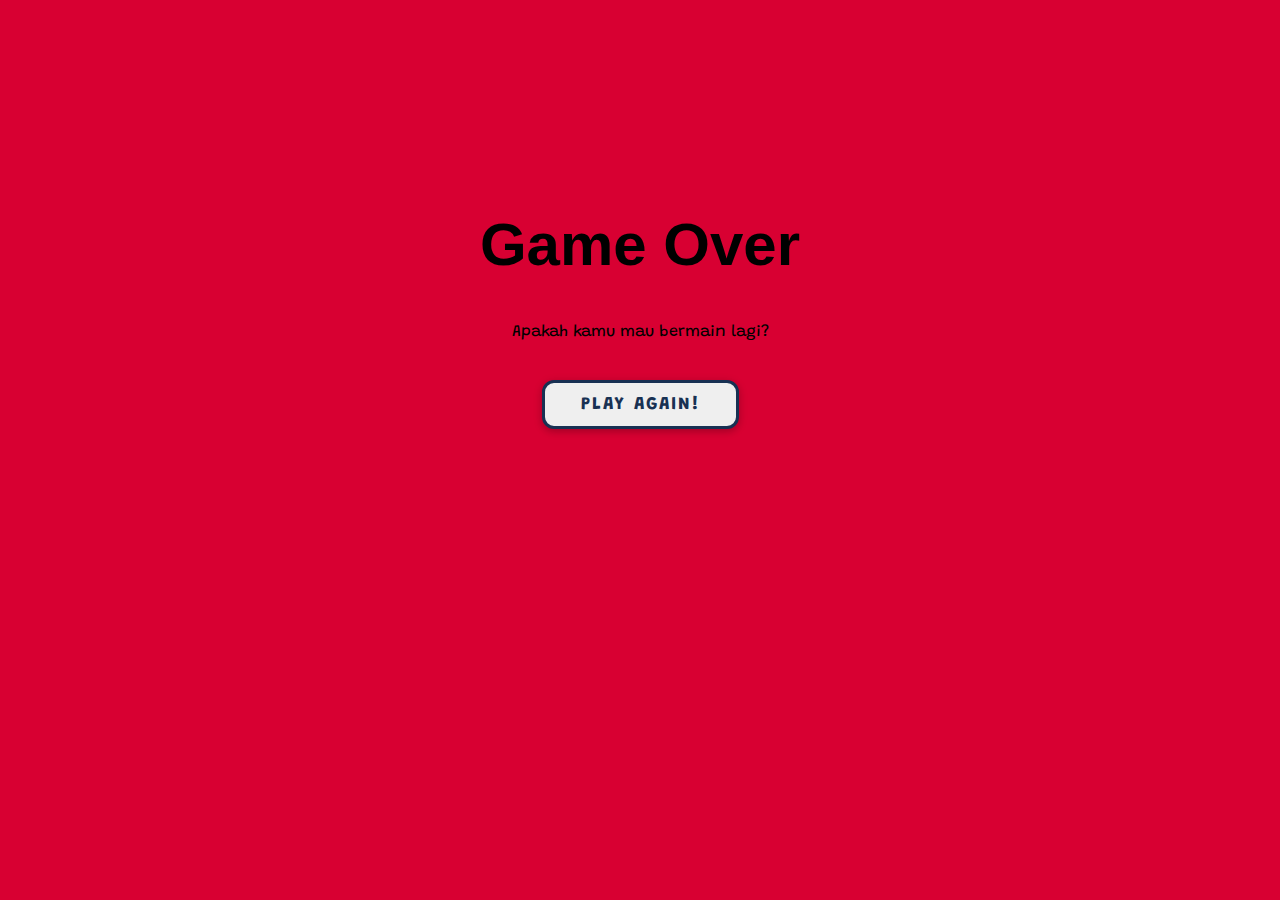
<file: losecreen.html>
<!DOCTYPE html>
<html lang="en">
<head>
    <meta charset="UTF-8">
    <meta http-equiv="X-UA-Compatible" content="IE=edge">
    <meta name="viewport" content="width=device-width, initial-scale=1.0">
    <title>Game Over</title>

    <style>
        @import url('https://fonts.googleapis.com/css2?family=Arvo:wght@400;700&family=Grandstander:ital,wght@0,100;0,200;0,300;0,400;0,500;0,600;0,700;0,800;0,900;1,100;1,200;1,300;1,400;1,500;1,600;1,700;1,800;1,900&family=Pacifico&family=Poppins:ital,wght@0,200;0,300;0,400;0,500;1,200;1,900&family=Rowdies:wght@300;400;700&display=swap');

        * {
            margin: 0;
            padding: 0;
            font-family: 'Grandstander', cursive;
            box-sizing: border-box;
            text-align: center;
        }

        body {
            background-color: #D80032;
            padding-top: 170px;
        }

        p {
            margin-top: 25px;
        }

        button {
        font-size: 18px;
        letter-spacing: 2px;
        text-transform: uppercase;
        display: inline-block;
        text-align: center;
        font-weight: bold;
        padding: 0.7em 2em;
        border: 3px solid #183153;
        border-radius: 12px;
        position: relative;
        box-shadow: 0 2px 10px rgba(0, 0, 0, 0.16), 0 3px 6px rgba(0, 0, 0, 0.1);
        color: #183153;
        text-decoration: none;
        transition: 0.3s ease all;
        z-index: 1;
        margin-top: 40px;
        }

        button:before {
        transition: 0.5s all ease;
        position: absolute;
        top: 0;
        left: 50%;
        right: 50%;
        bottom: 0;
        opacity: 0;
        content: '';
        background-color: #183153;
        z-index: -1;
        border-radius: 11px;
        }

        button:hover, button:focus {
        color: white;
        }

        button:hover:before, button:focus:before {
        transition: 0.5s all ease;
        left: 0;
        right: 0;
        opacity: 1;
        }

        button:active {
        transform: scale(0.9);
        }
        #str {
        width: 800px;
        padding: 20px;
        height: auto;
        font-family: sans-serif;
        font-size: 60px;
        margin: 20px auto;
        color: #000000;
        font-weight: bold;
        }
    </style>

</head>
<body>

    <div id="str"></div>
    <p>Apakah kamu mau bermain lagi?</p>
    <a href="index.html"><button>Play Again!</button></a>



    <script>
        var string = "Game Over, Kamu Kalah";
        var str = string.split("");
        var el = document.getElementById('str');
        (function animate() {
        str.length > 0 ? el.innerHTML += str.shift() : clearTimeout(running); 
        var running = setTimeout(animate, 90);
        })();
        
    </script>
    
</body>
</html>
</file>
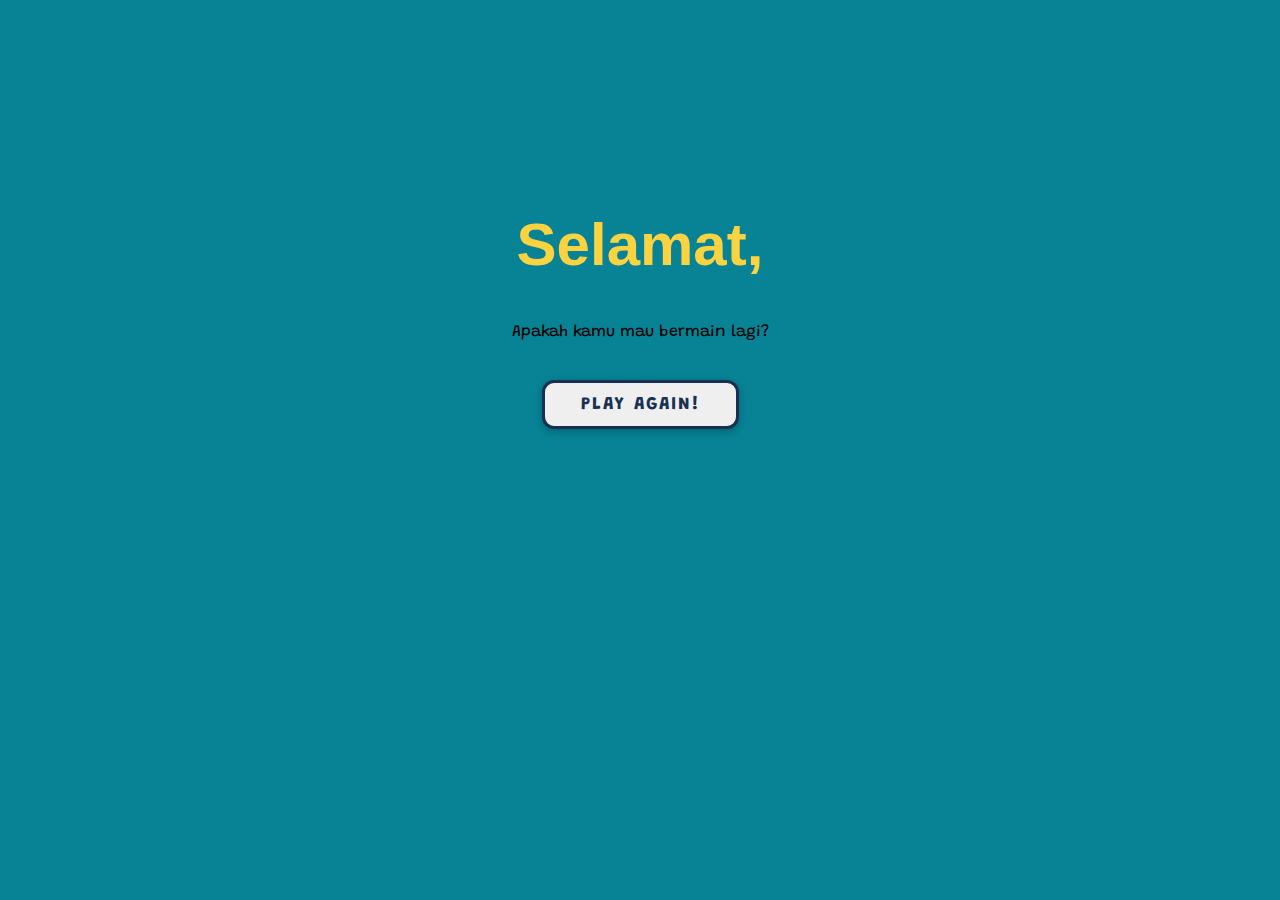
<file: winnerscreen.html>
<!DOCTYPE html>
<html lang="en">
<head>
    <meta charset="UTF-8">
    <meta http-equiv="X-UA-Compatible" content="IE=edge">
    <meta name="viewport" content="width=device-width, initial-scale=1.0">
    <title>Winner</title>

    <style>
        @import url('https://fonts.googleapis.com/css2?family=Arvo:wght@400;700&family=Grandstander:ital,wght@0,100;0,200;0,300;0,400;0,500;0,600;0,700;0,800;0,900;1,100;1,200;1,300;1,400;1,500;1,600;1,700;1,800;1,900&family=Pacifico&family=Poppins:ital,wght@0,200;0,300;0,400;0,500;1,200;1,900&family=Rowdies:wght@300;400;700&display=swap');

        * {
            margin: 0;
            padding: 0;
            font-family: 'Grandstander', cursive;
            box-sizing: border-box;
            text-align: center;
        }

        body {
            background-color: #088395;
            padding-top: 170px;
        }

        p {
            margin-top: 25px;
        }

        button {
        font-size: 18px;
        letter-spacing: 2px;
        text-transform: uppercase;
        display: inline-block;
        text-align: center;
        font-weight: bold;
        padding: 0.7em 2em;
        border: 3px solid #183153;
        border-radius: 12px;
        position: relative;
        box-shadow: 0 2px 10px rgba(0, 0, 0, 0.16), 0 3px 6px rgba(0, 0, 0, 0.1);
        color: #183153;
        text-decoration: none;
        transition: 0.3s ease all;
        z-index: 1;
        margin-top: 40px;
        }

        button:before {
        transition: 0.5s all ease;
        position: absolute;
        top: 0;
        left: 50%;
        right: 50%;
        bottom: 0;
        opacity: 0;
        content: '';
        background-color: #183153;
        z-index: -1;
        border-radius: 11px;
        }

        button:hover, button:focus {
        color: white;
        }

        button:hover:before, button:focus:before {
        transition: 0.5s all ease;
        left: 0;
        right: 0;
        opacity: 1;
        }

        button:active {
        transform: scale(0.9);
        }
        #str {
        width: 800px;
        padding: 20px;
        height: auto;
        font-family: sans-serif;
        font-size: 60px;
        margin: 20px auto;
        color: #FBD341;
        font-weight: bold;
        }
    </style>

</head>
<body>

    <div id="str"></div>
    <p>Apakah kamu mau bermain lagi?</p>
    <a href="index.html"><button>Play Again!</button></a>



    <script>
        var string = "Selamat, Kamu Menang!";
        var str = string.split("");
        var el = document.getElementById('str');
        (function animate() {
        str.length > 0 ? el.innerHTML += str.shift() : clearTimeout(running); 
        var running = setTimeout(animate, 90);
        })();
        
    </script>
    
</body>
</html>
</file>
